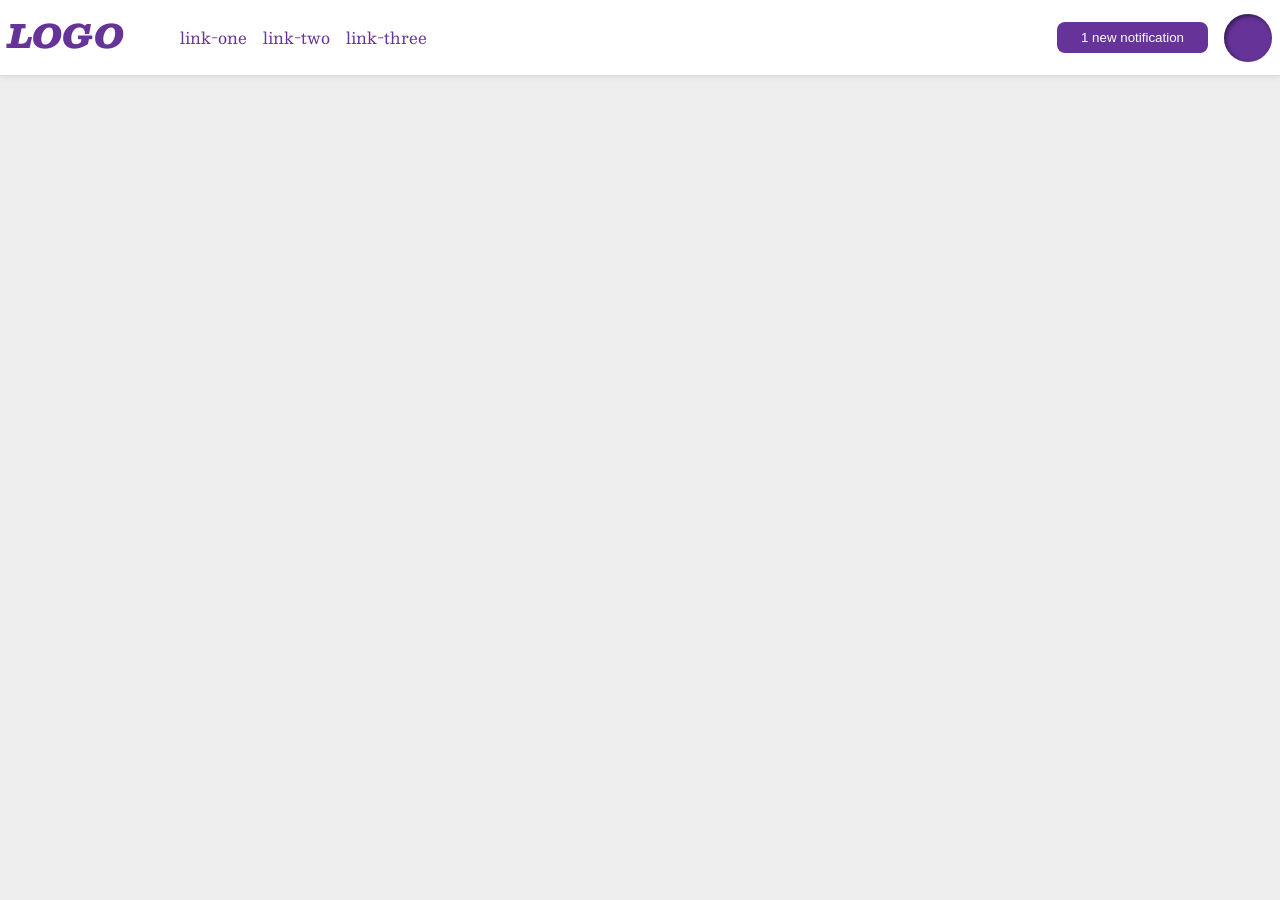
<file: foundations/flex/03-flex-header-2/index.html>
<!DOCTYPE html>
<html lang="en">
  <head>
    <meta charset="UTF-8">
    <meta http-equiv="X-UA-Compatible" content="IE=edge">
    <meta name="viewport" content="width=device-width, initial-scale=1.0">
    <title>Flex Header 2</title>
    <link rel="stylesheet" href="style.css">
  </head>
  <body>
    <div class="header">
      <div class="one">
        <div class="logo">
          LOGO
        </div>
        <ul class="links">
          <li><a href="https://google.com">link-one</a></li>
          <li><a href="https://google.com">link-two</a></li>
          <li><a href="https://google.com">link-three</a></li>
        </ul>
      </div>
      <div class="two">
        <button class="notifications">
          1 new notification
        </button>
        <div class="profile-image"></div>
      </div>
    </div>
  </body>
</html>
</file>
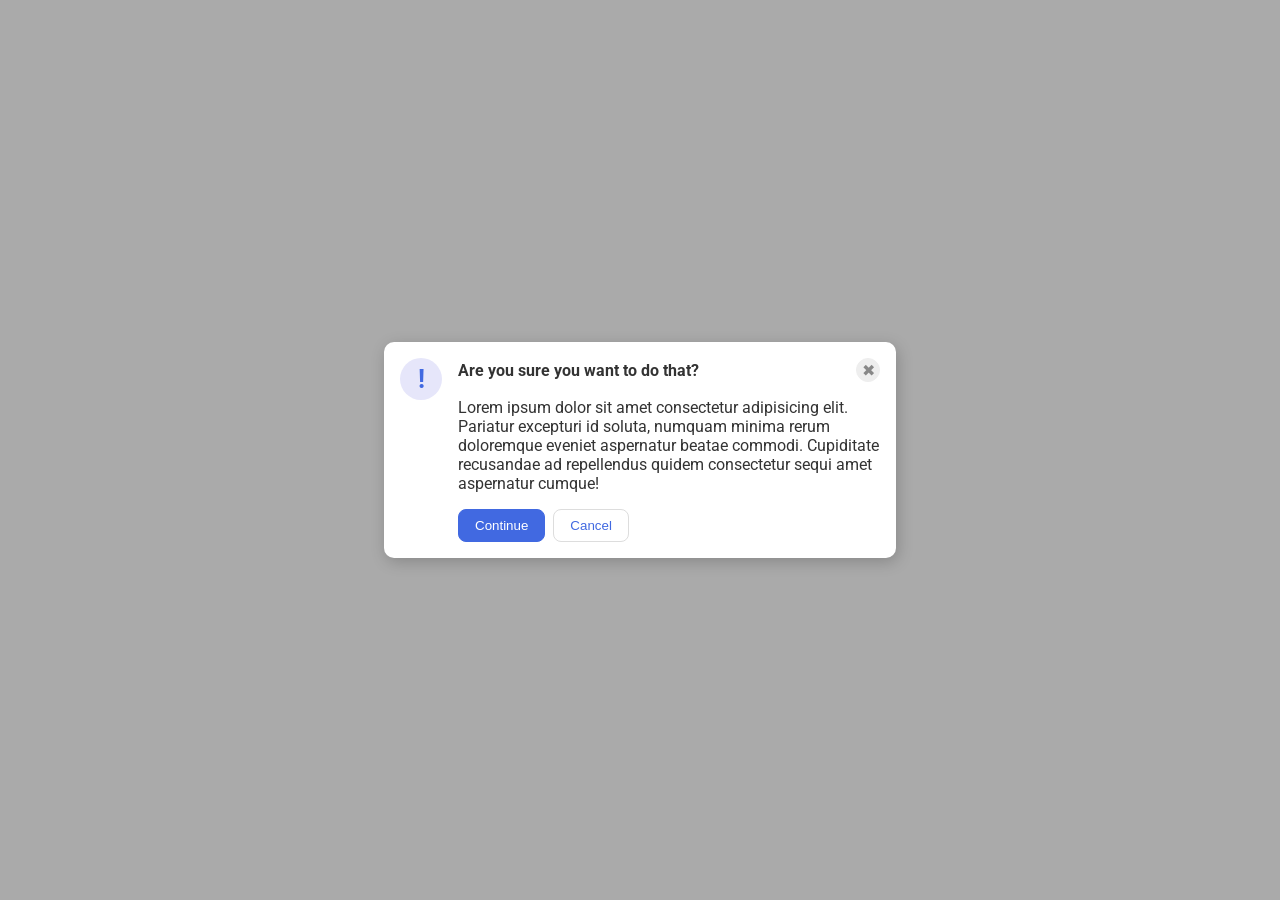
<file: foundations/flex/05-flex-modal/index.html>
<!DOCTYPE html>
<html lang="en">
  <head>
    <meta charset="UTF-8">
    <meta http-equiv="X-UA-Compatible" content="IE=edge">
    <meta name="viewport" content="width=device-width, initial-scale=1.0">
    <link rel="stylesheet" href="style.css">
    <title>Modal</title>
  </head>
  <body>
    <div class="modal">
      <div class="icon">!</div>

      <div class="content">
        <div class="header">
          Are you sure you want to do that?
          <button class="close-button">✖</button>
        </div>
        <div class="text">Lorem ipsum dolor sit amet consectetur adipisicing elit. Pariatur excepturi id soluta, numquam minima rerum doloremque eveniet aspernatur beatae commodi. Cupiditate recusandae ad repellendus quidem consectetur sequi amet aspernatur cumque!</div>
        
        <div class="options">
          <button class="continue">Continue</button>
          <button class="cancel">Cancel</button>
        </div>
      </div>
    </div>
  </body>
</html>
</file>
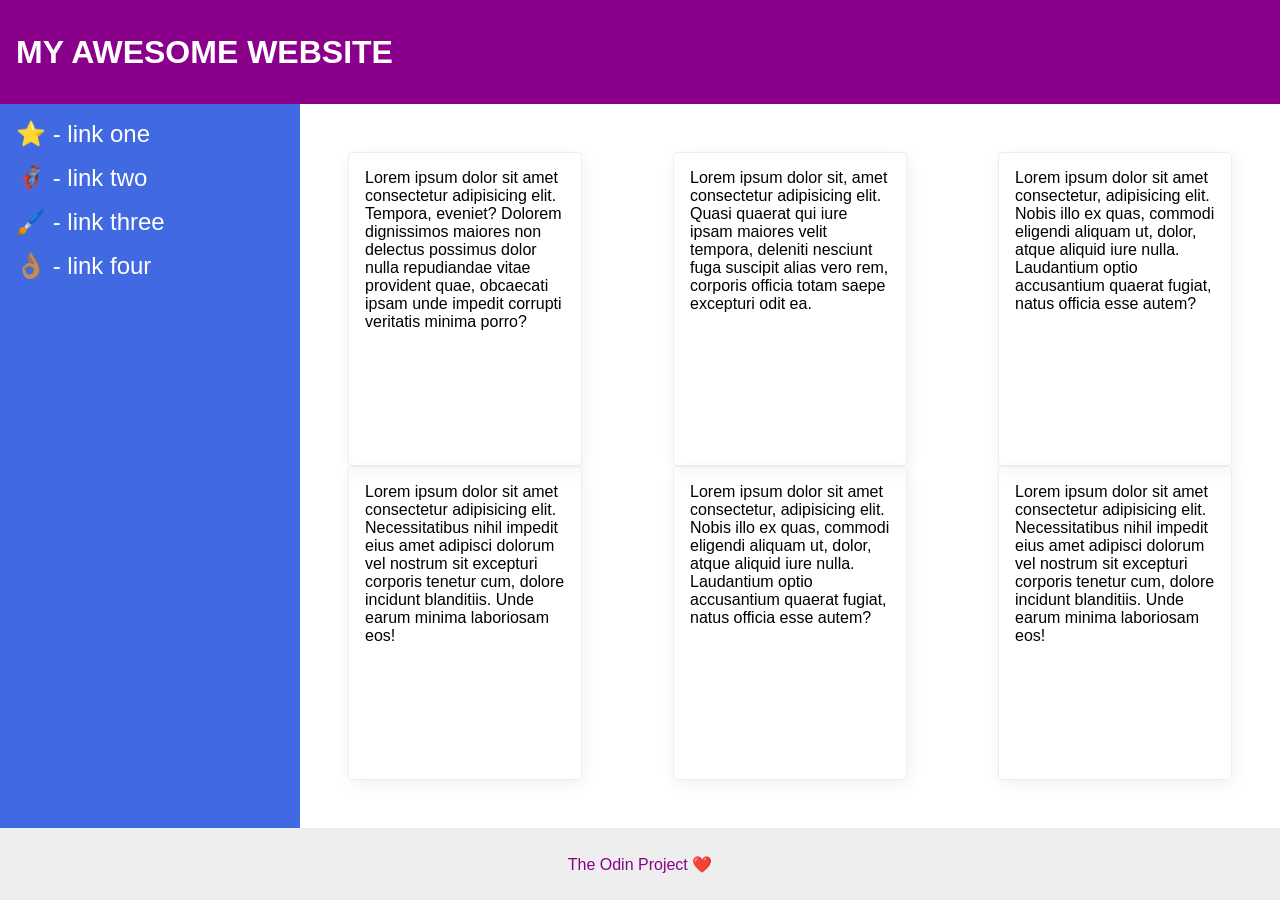
<file: foundations/flex/07-flex-layout-2/index.html>
<!DOCTYPE html>
<html lang="en">
  <head>
    <meta charset="UTF-8">
    <meta http-equiv="X-UA-Compatible" content="IE=edge">
    <meta name="viewport" content="width=device-width, initial-scale=1.0">
    <title>The Holy Grail</title>
    <link rel="stylesheet" href="style.css">
  </head>
  <body>
    <div class="header">
      MY AWESOME WEBSITE
    </div>
    

    <div class="content">
      <div class="sidebar">
        <ul>
          <li><a href="#">⭐ - link one</a></li>
          <li><a href="#">🦸🏽‍♂️ - link two</a></li>
          <li><a href="#">🖌️ - link three</a></li>
          <li><a href="#">👌🏽 - link four</a></li>
        </ul>
      </div>

      <div class="cards">  
        <div class="card">Lorem ipsum dolor sit amet consectetur adipisicing elit. Tempora, eveniet? Dolorem dignissimos maiores non delectus possimus dolor nulla repudiandae vitae provident quae, obcaecati ipsam unde impedit corrupti veritatis minima porro?</div>
        <div class="card">Lorem ipsum dolor sit, amet consectetur adipisicing elit. Quasi quaerat qui iure ipsam maiores velit tempora, deleniti nesciunt fuga suscipit alias vero rem, corporis officia totam saepe excepturi odit ea.</div>
        <div class="card">Lorem ipsum dolor sit amet consectetur, adipisicing elit. Nobis illo ex quas, commodi eligendi aliquam ut, dolor, atque aliquid iure nulla. Laudantium optio accusantium quaerat fugiat, natus officia esse autem?</div>
        <div class="card">Lorem ipsum dolor sit amet consectetur adipisicing elit. Necessitatibus nihil impedit eius amet adipisci dolorum vel nostrum sit excepturi corporis tenetur cum, dolore incidunt blanditiis. Unde earum minima laboriosam eos!</div>
        <div class="card">Lorem ipsum dolor sit amet consectetur, adipisicing elit. Nobis illo ex quas, commodi eligendi aliquam ut, dolor, atque aliquid iure nulla. Laudantium optio accusantium quaerat fugiat, natus officia esse autem?</div>
        <div class="card">Lorem ipsum dolor sit amet consectetur adipisicing elit. Necessitatibus nihil impedit eius amet adipisci dolorum vel nostrum sit excepturi corporis tenetur cum, dolore incidunt blanditiis. Unde earum minima laboriosam eos!</div>
      </div>
    </div>

    <div class="footer">
      The Odin Project ❤️
    </div>
  </body>
</html>
</file>
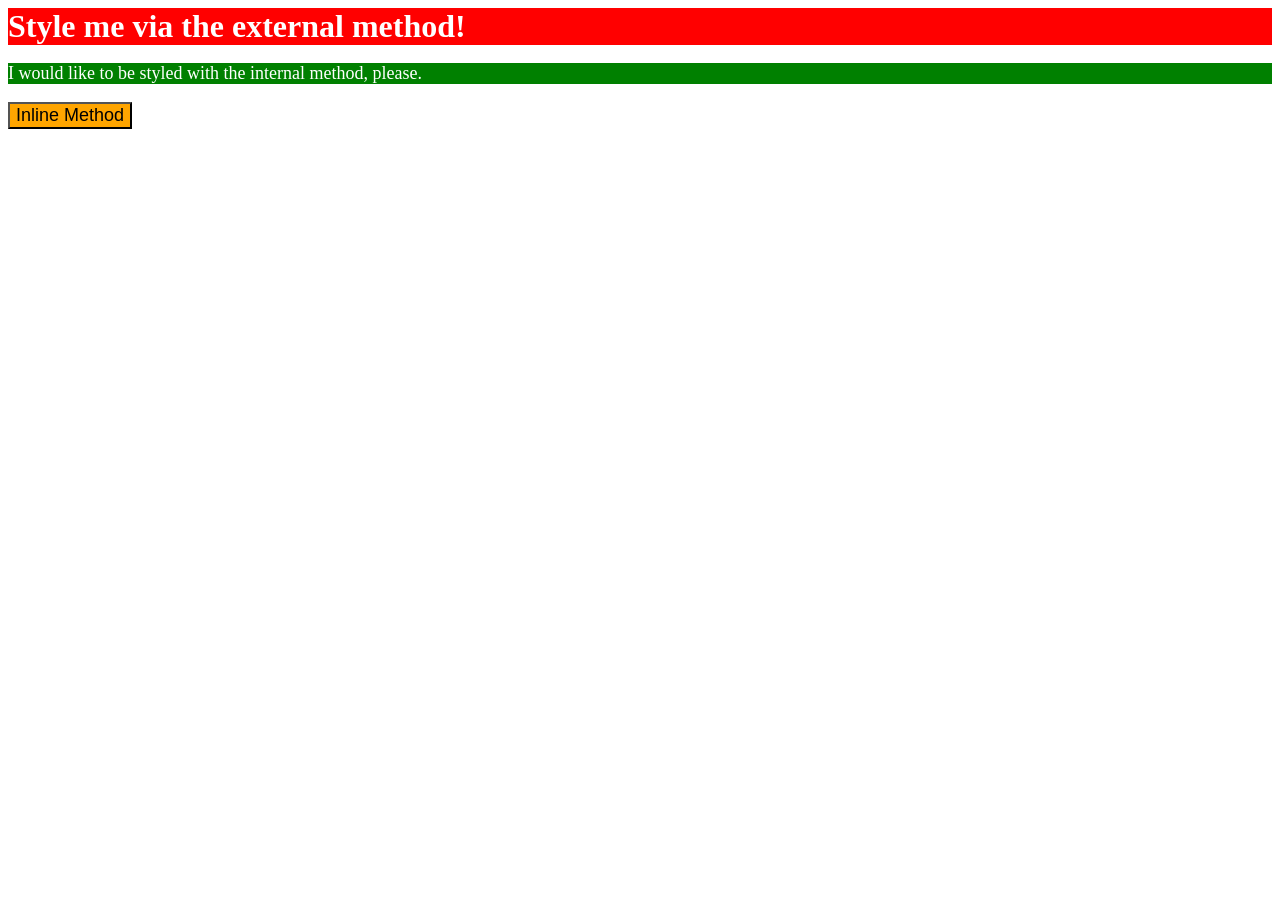
<file: foundations/intro-to-css/01-css-methods/index.html>
<!DOCTYPE html>
<html lang="en">

  <head>
    <meta charset="UTF-8">
    <meta http-equiv="X-UA-Compatible" content="IE=edge">
    <meta name="viewport" content="width=device-width, initial-scale=1.0">
    <link rel="stylesheet" href="style.css">
    <title>Methods for Adding CSS</title>

    <style>
        p {background-color: green; color: white; font-size: 18px;}
    </style>


  </head>


  <body>
    <div>Style me via the external method!</div>
    <p>I would like to be styled with the internal method, please.</p>
    <button style="background-color:orange; font-size:18px;">Inline Method</button>
  </body>
</html>
</file>
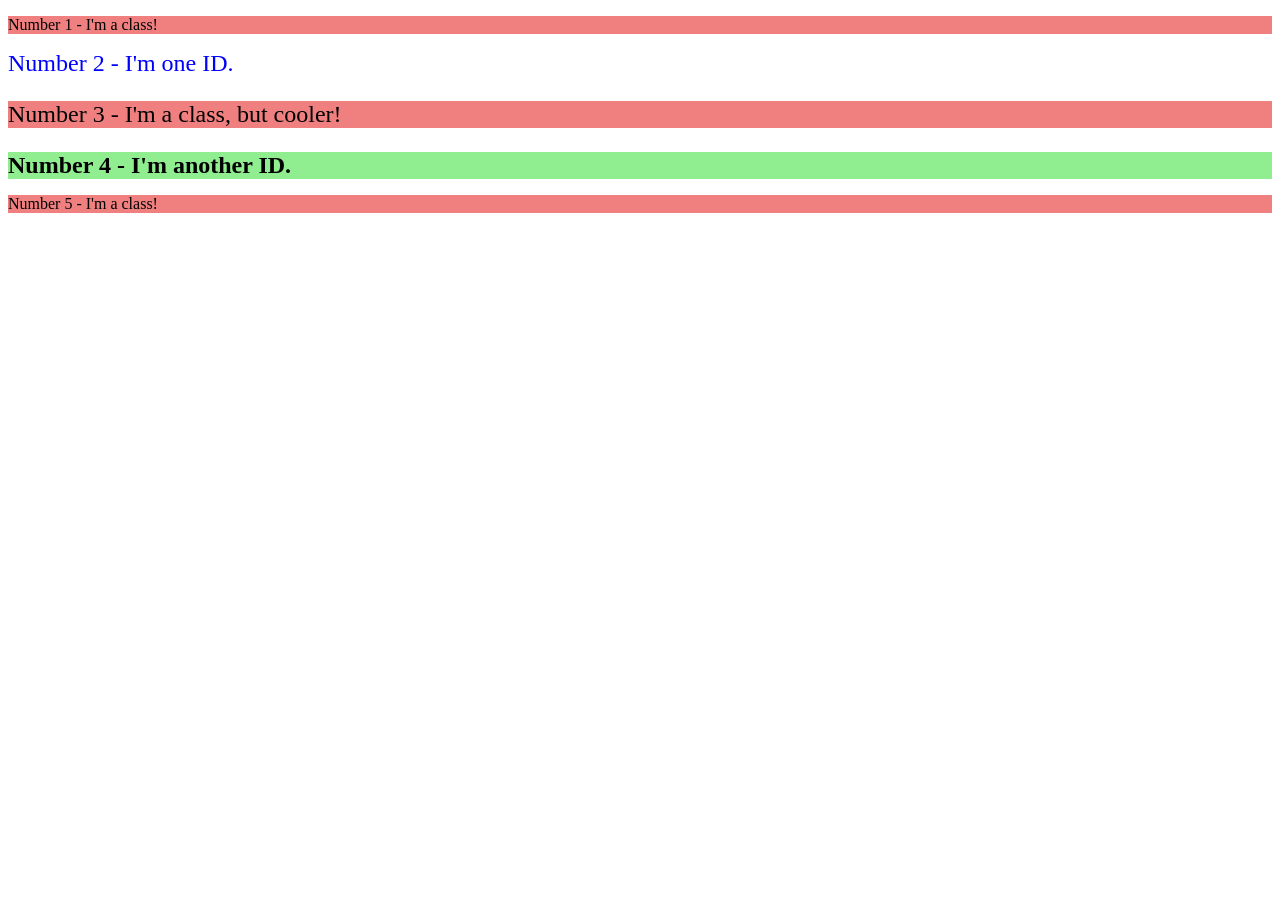
<file: foundations/intro-to-css/02-class-id-selectors/index.html>
<!DOCTYPE html>
<html lang="en">
  <head>
    <meta charset="UTF-8">
    <meta http-equiv="X-UA-Compatible" content="IE=edge">
    <meta name="viewport" content="width=device-width, initial-scale=1.0">
    <title>Class and ID Selectors</title>
    <link rel="stylesheet" href="style.css">
  </head>
  <body>
    <p>Number 1 - I'm a class!</p>
    <div class="size" id="two">Number 2 - I'm one ID.</div>
    <p class="size">Number 3 - I'm a class, but cooler!</p>
    <div class="size" id="four">Number 4 - I'm another ID.</div>
    <p>Number 5 - I'm a class!</p>
  </body>
</html>
</file>
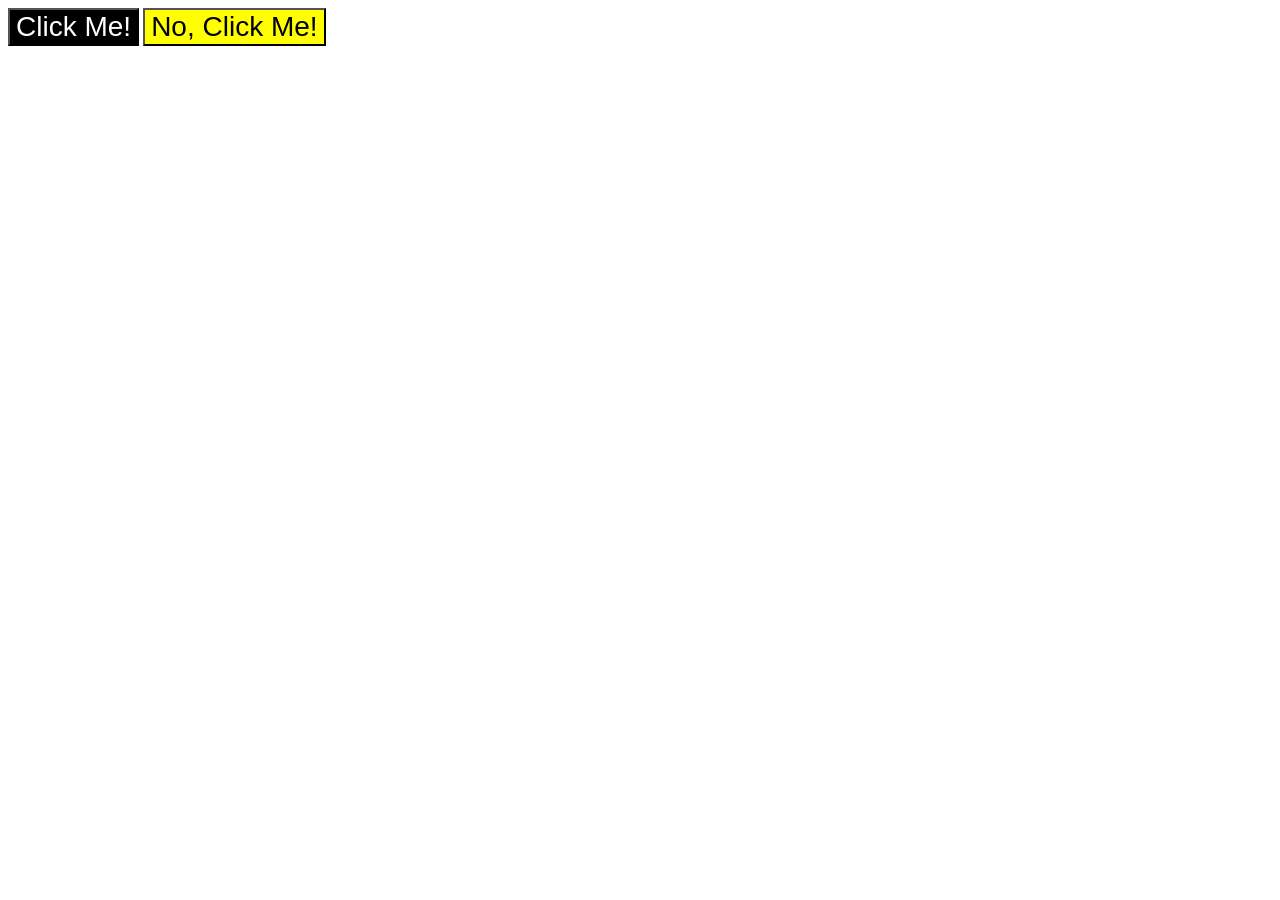
<file: foundations/intro-to-css/03-grouping-selectors/index.html>
<!DOCTYPE html>
<html lang="en">
  <head>
    <meta charset="UTF-8">
    <meta http-equiv="X-UA-Compatible" content="IE=edge">
    <meta name="viewport" content="width=device-width, initial-scale=1.0">
    <title>Grouping Selectors</title>
    <link rel="stylesheet" href="style.css">
  </head>
  <body>
    <button class="one">Click Me!</button>
    <button class="two">No, Click Me!</button>
  </body>
</html>
</file>
<file: foundations/flex/03-flex-header-2/style.css>
/* this is some magical font-importing.  
you'll learn about it later. */
@import url('https://fonts.googleapis.com/css2?family=Besley:ital,wght@0,400;1,900&display=swap');

body {
  margin: 0;
  background: #eee;
  font-family: Besley, serif;
}

.header {
  background: white;
  border-bottom: 1px solid #ddd;
  box-shadow: 0 0 8px rgba(0,0,0,.1);
  display: flex;
  justify-content: space-between;
  align-items: center;
  padding: 8px;
}

.one {
  display: flex;
  gap: 16px;
}

.two {
  display: flex;
  gap: 16px;
  align-items: center;
}

.profile-image {
  background: rebeccapurple;
  box-shadow: inset 2px 2px 4px rgba(0,0,0,.5);
  border-radius: 50%;
  width: 48px;
  height: 48px;
}

.logo {
  color: rebeccapurple;
  font-size: 32px;
  font-weight: 900;
  font-style: italic;
}

button {
  border: none;
  border-radius: 8px;
  background: rebeccapurple;
  color: white;
  padding: 8px 24px;
}

a {
  /* this removes the line under our links */
  text-decoration: none;
  color: rebeccapurple;
}

ul {
  list-style-type: none;
  display: flex;
  gap: 16px;
}
</file>
<file: foundations/flex/05-flex-modal/style.css>
@import url('https://fonts.googleapis.com/css2?family=Roboto:wght@400;700&display=swap');

html, body {
  height: 100%;
}

body {
  font-family: Roboto, sans-serif;
  margin: 0;
  background: #aaa;
  color: #333;
  /* I'll give you this one for free lol */
  display: flex;
  align-items: center;
  justify-content: center;
}

.header {
  display: flex;
  justify-content: space-between;
  font-weight: bold;
  align-items: center;
}

.modal {
  background: white;
  width: 480px;
  border-radius: 10px;
  box-shadow: 2px 4px 16px rgba(0,0,0,.2);
  display: flex;
  padding: 16px;
  gap: 16px;
}

.options {
  display: flex;
  gap: 8px;
}

.content {
  display: flex;
  flex-direction: column;
  gap: 16px;
}

.icon {
  color: royalblue;
  font-size: 26px;
  font-weight: 700;
  background: lavender;
  min-width: 42px;
  height: 42px;
  border-radius: 50%;
  display: flex;
  align-items: center;
  justify-content: center;
}

.close-button {
  background: #eee;
  border-radius: 50%;
  color: #888;
  font-weight: 400;
  font-size: 16px;
  height: 24px;
  width: 24px;
  display: flex;
  align-items: center;
  justify-content: center;
  border: 1px solid #eee;
  padding: 0;
}

button {
  cursor: pointer;
  padding: 8px 16px;
  border-radius: 8px;
}

button.continue {
  background: royalblue;
  border: 1px solid royalblue;
  color: white;
}

button.cancel {
  background: white;
  border: 1px solid #ddd;
  color: royalblue;
}
</file>
<file: foundations/flex/07-flex-layout-2/style.css>
body {
  font-family: -apple-system, BlinkMacSystemFont, 'Segoe UI', Roboto, Oxygen, Ubuntu, Cantarell, 'Open Sans', 'Helvetica Neue', sans-serif;
  margin: 0;
  min-height: 100vh;
  display: flex;
  flex-direction: column;
}

.content {
  display: flex;
  flex: 1;
}

.cards {
  display: flex;
  padding: 48px;
  flex-wrap: wrap;
  justify-content: space-between;
}

ul {

  display: flex;
  flex-direction: column;
  gap: 16px;
  list-style: none;
  text-decoration: none;
  margin: 0;
  padding: 16px;
  font-size: 24px;
}

a {
  text-decoration: none;
  color: white;
}

.header {
  display: flex;
  align-items: center;
  height: 72px;
  background: darkmagenta;
  color: white;
  font-weight: 900;
  font-size: 32px;
  padding: 16px;
}

.footer {
  height: 72px;
  background: #eee;
  color: darkmagenta;
  display: flex;
  justify-content: center;
  align-items: center;
}

.sidebar {
  min-width: 300px;
  background: royalblue;
  box-sizing: border-box;
}

.card {
  border: 1px solid #eee;
  box-shadow: 2px 4px 16px rgba(0,0,0,.06);
  border-radius: 4px;
  padding: 16px;
  width: 200px;
}
</file>
<file: foundations/intro-to-css/01-css-methods/style.css>
div {
    background-color: red;
    color: white;
    font-size: 32px;
    font-weight: bold;
    align-content: center;
}
</file>
<file: foundations/intro-to-css/02-class-id-selectors/style.css>
p {
    background-color: lightcoral;
    font-family: "Verdana" "DejaVu Sans" sans-serif;
}

.size {
    font-size: 24px;
}

#two {
    color: blue;
}

#four {
    background-color: lightgreen;
    font-weight: bold;
}
</file>
<file: foundations/intro-to-css/03-grouping-selectors/style.css>
.one, .two {
    font-size: 28px;
    font-family: Helvetica, 'Times New Roman', sans-serif; 
}

.one {
    background-color: black;
    color: white;
}

.two {
    background-color: yellow;
}
</file>
